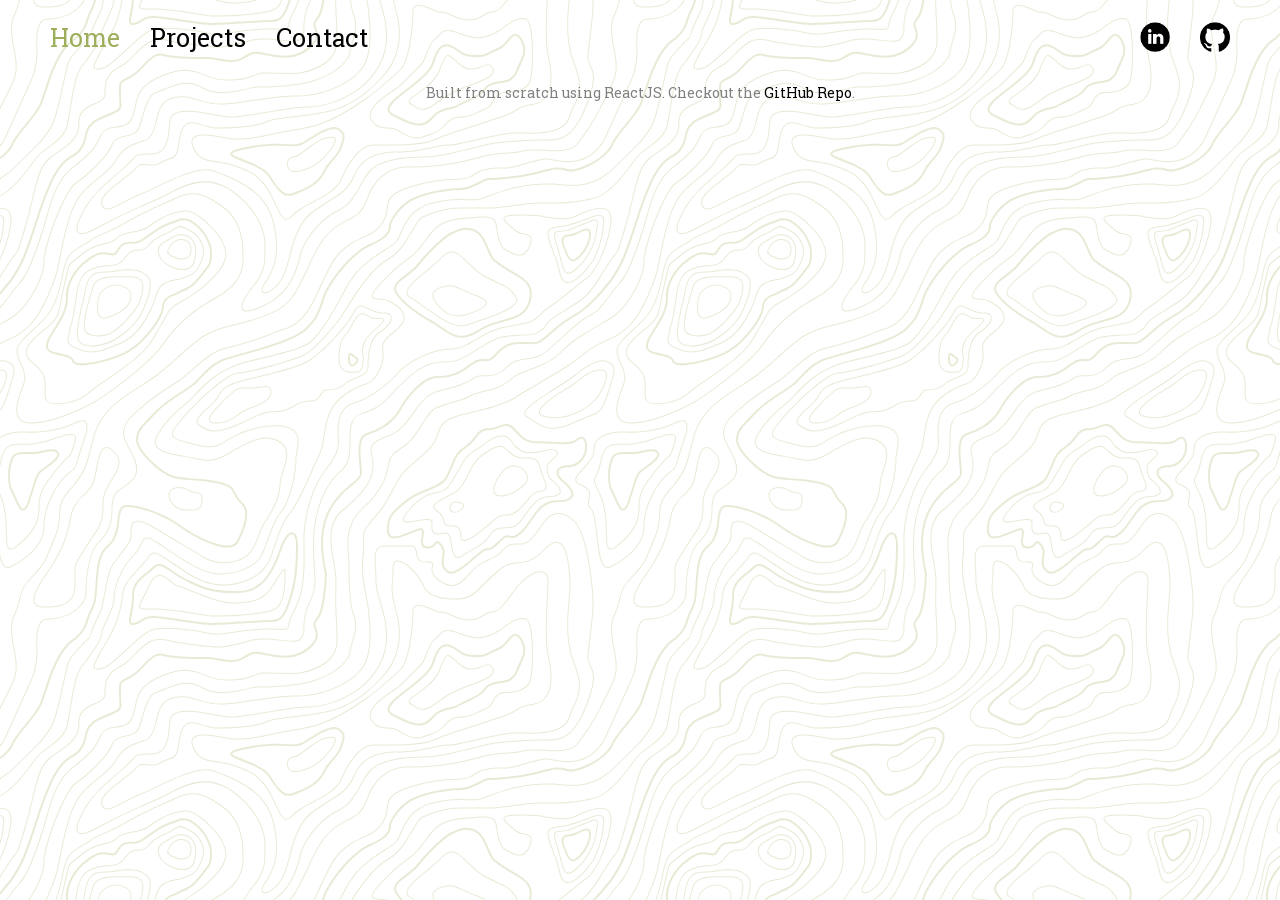
<file: index.html>
<!DOCTYPE html><html lang="en"><head><meta charset="utf-8"><link href="/favicon.ico" rel="icon"><meta content="width=device-width,initial-scale=1" name="viewport"><meta content="#000000" name="theme-color"><meta content="Web site created using create-react-app" name="description"><link href="/manifest.json" rel="manifest"><title>Ethan Ikegami</title><meta content="Ethan Ikegami" name="title" key="title"><meta content="ethanikegami.com/" property="og:url"><meta content="website" property="og:type"><meta content="Ethan Ikegami" property="og:title"><meta content="summary" name="twitter:card"><meta content="My Personal Website" property="og:description"><meta content="/cover.jpg" property="og:image"><script src="/static/js/main.395ad95c.js" defer></script><link href="/static/css/main.5279d4ab.css" rel="stylesheet"><style>.Typewriter__cursor{-webkit-animation:Typewriter-cursor 1s infinite;animation:Typewriter-cursor 1s infinite;margin-left:1px}@-webkit-keyframes Typewriter-cursor{0%{opacity:0}50%{opacity:1}100%{opacity:0}}@keyframes Typewriter-cursor{0%{opacity:0}50%{opacity:1}100%{opacity:0}}</style><link href="https://www.googletagmanager.com" rel="preconnect"><link href="https://www.google-analytics.com" rel="preconnect"></head><body><noscript>You need to enable JavaScript to run this app.</noscript><div id="root"><header class=""><nav class=""><ul class="leftNav"><li><a href="/" class="activeLink" aria-current="page">Home</a></li><li><a href="/projects" class="hover-anim">Projects</a></li><li><a href="/contact" class="hover-anim">Contact</a></li></ul><div class="hamburger"><span class="bar left"></span><span class="bar gone"></span><span class="bar right"></span></div><ul class="rightNav"><li class="hover-anim"><a href="https://www.linkedin.com/in/ethan-ikegami/" rel="noopener noreferrer" target="_blank"><img src="/static/media/linkedin.0671d7e5868d79521147.webp" class="linkedin" width="30px"></a></li><li class="hover-anim"><a href="https://github.com/ikeg225" rel="noopener noreferrer" target="_blank"><img src="/static/media/github.5be6112ee0e861c81f27.webp" class="github" width="30px"></a></li></ul></nav></header><div class="content"><div class="main"><div class="leftMain"><h1>Hey there, my<br>name's Ethan!</h1><h2>I'm a<div class="Typewriter" data-testid="typewriter-wrapper"><span class="wrap">web de</span><span class="Typewriter__cursor">|</span></div></h2><h2>based in Berkeley, CA.</h2></div><div class="rightMain"><img src="/static/media/ethanikegami.b5f10b08fe7a31f959e5.jpg" alt="picture of ethan ikegami"></div></div><div class="aboutMe"><h1>More about me</h1><div class="whiteBack"><h2>I am an undergraduate student at <span class="green">UC Berkeley </span>studying<span class="green"> Computer Science and Data Science</span> with an emphasis in business and industrial analytics. I am passionate about using software applications and machine learning models that I've built to improve people's everyday lives. I also am an<span class="green"> entrepreneur by heart</span> and love working on internet marketing projects that reach hundreds of thousands of people.</h2><h2>During my free time, I love playing/watching basketball, going on hikes, late night runs, and trying out new foods.</h2></div></div><div class="experience"><h1>My experience</h1><div class="whiteBack"><h2>I started a website called Sports Quiz which is an interactive sports site that quizzes users on sports related topics. It has reached over 315K users, 5M pageviews, and served more than 16.5M ad impressions during the site's lifetime. The website was built using <span class="green">Typescript</span>, <span class="green">TailwindCSS</span>, and NextJS with incremental static regeneration. The quiz application of the website was built separately and is a <span class="green">MERN</span> (MongoDB, Express, ReactJS, NodeJS) fullstack application built from scratch.</h2><h2>I am currently a <span class="green">web developer intern</span> at The Daily Californian which is the news outlet of the UC Berkeley campus and the Berkeley, CA community. We are transitioning their WordPress website to a React based one. Using <span class="green">NextJS</span>, which supports hybrid static and server side rendering, our final site will be able to load thousands of static pages and significantly improve the response time of the website. We are using custom built <span class="green">PHP APIs</span> that query data from WordPress which allows writers at the organization to still use the familiar WP interface.</h2><h2>This summer, I will be interning at Wells Fargo through their Technology Program as a <span class="green">software engineer</span>.</h2><div class="logos"><img src="/static/media/sportsquiz.007c2e5dfbc1a0ecb4ae.jpg" class="cv"><img src="/static/media/dailycal.d880cbc01cd2c6b8399e.jpg" class="dc"><img src="/static/media/wellfargo.2c1999bf87237d7fe0cc.jpg" class="wf"></div></div></div><div class="resume"><h1>Resume</h1><div class="whiteBack"><h2>For a more concise version of my experience highlighting my most relevant skills, please checkout my resume below!</h2><div class="resButton"><a href="/static/media/Ethan-Ikegami-Resume.43520cf97d14f0c8a42a.pdf" rel="noopener noreferrer" target="_blank"><button>Resume</button></a></div></div></div></div><footer><p>Built from scratch using ReactJS. Checkout the <a href="https://github.com/ikeg225/work-website" class="hover-anim" rel="noopener noreferrer" target="_blank">GitHub Repo</a>.</p></footer></div><script src="https://www.googletagmanager.com/gtag/js?id=G-WY5HW5RE3T" async></script></body></html>
</file>
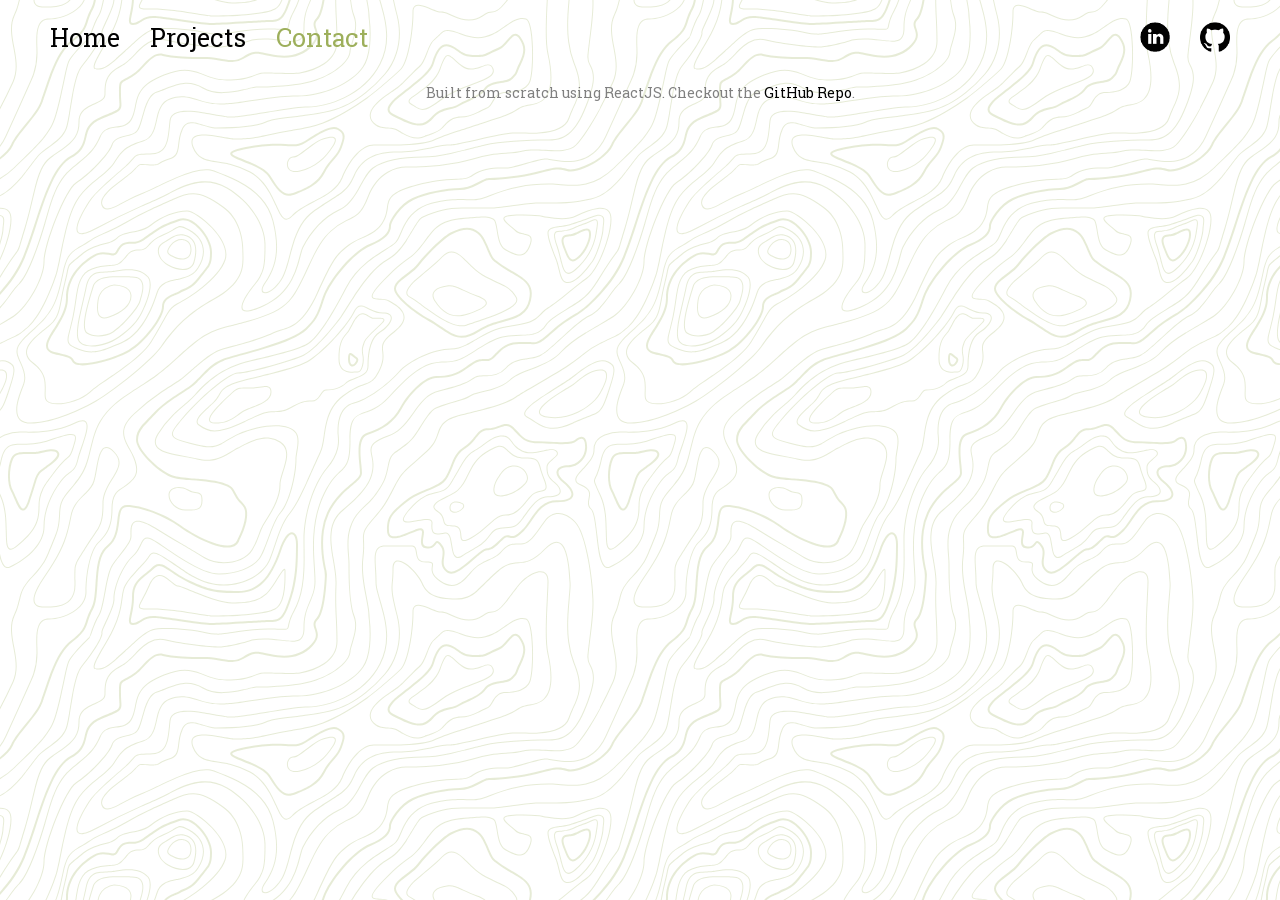
<file: contact/index.html>
<!DOCTYPE html><html lang="en"><head><meta charset="utf-8"><link href="/favicon.ico" rel="icon"><meta content="width=device-width,initial-scale=1" name="viewport"><meta content="#000000" name="theme-color"><meta content="Web site created using create-react-app" name="description"><link href="/manifest.json" rel="manifest"><title>Ethan Ikegami</title><meta content="Ethan Ikegami" name="title" key="title"><meta content="ethanikegami.com/" property="og:url"><meta content="website" property="og:type"><meta content="Ethan Ikegami" property="og:title"><meta content="summary" name="twitter:card"><meta content="My Personal Website" property="og:description"><meta content="/cover.jpg" property="og:image"><script src="/static/js/main.395ad95c.js" defer></script><link href="/static/css/main.5279d4ab.css" rel="stylesheet"><link href="https://www.googletagmanager.com" rel="preconnect"></head><body><noscript>You need to enable JavaScript to run this app.</noscript><div id="root"><header class=""><nav class=""><ul class="leftNav"><li><a href="/" class="hover-anim">Home</a></li><li><a href="/projects" class="hover-anim">Projects</a></li><li><a href="/contact" class="activeLink" aria-current="page">Contact</a></li></ul><div class="hamburger"><span class="bar left"></span><span class="bar gone"></span><span class="bar right"></span></div><ul class="rightNav"><li class="hover-anim"><a href="https://www.linkedin.com/in/ethan-ikegami/" rel="noopener noreferrer" target="_blank"><img class="linkedin" src="/static/media/linkedin.0671d7e5868d79521147.webp" width="30px"></a></li><li class="hover-anim"><a href="https://github.com/ikeg225" rel="noopener noreferrer" target="_blank"><img class="github" src="/static/media/github.5be6112ee0e861c81f27.webp" width="30px"></a></li></ul></nav></header><div><div class="contactForm"><div class="headerOne"><h1>Let's talk!</h1></div><div class="contactGreen"><form><label>Hey there, my name is</label><input name="first_name" placeholder="first name" required type="text"><input name="last_name" placeholder="last name" required type="text"><label>and you can get back to me at</label><input name="user_email" placeholder="email" required type="email"><label>.</label><label>I wanted to talk to you about:</label><br><textarea name="message" placeholder="type something here..." required style="height:36px" type="text"></textarea><br><div class="centerUnder"><button>send</button></div></form></div></div></div><footer><p>Built from scratch using ReactJS. Checkout the <a href="https://github.com/ikeg225/work-website" class="hover-anim" rel="noopener noreferrer" target="_blank">GitHub Repo</a>.</p></footer></div><script src="https://www.googletagmanager.com/gtag/js?id=G-WY5HW5RE3T" async></script></body></html>
</file>
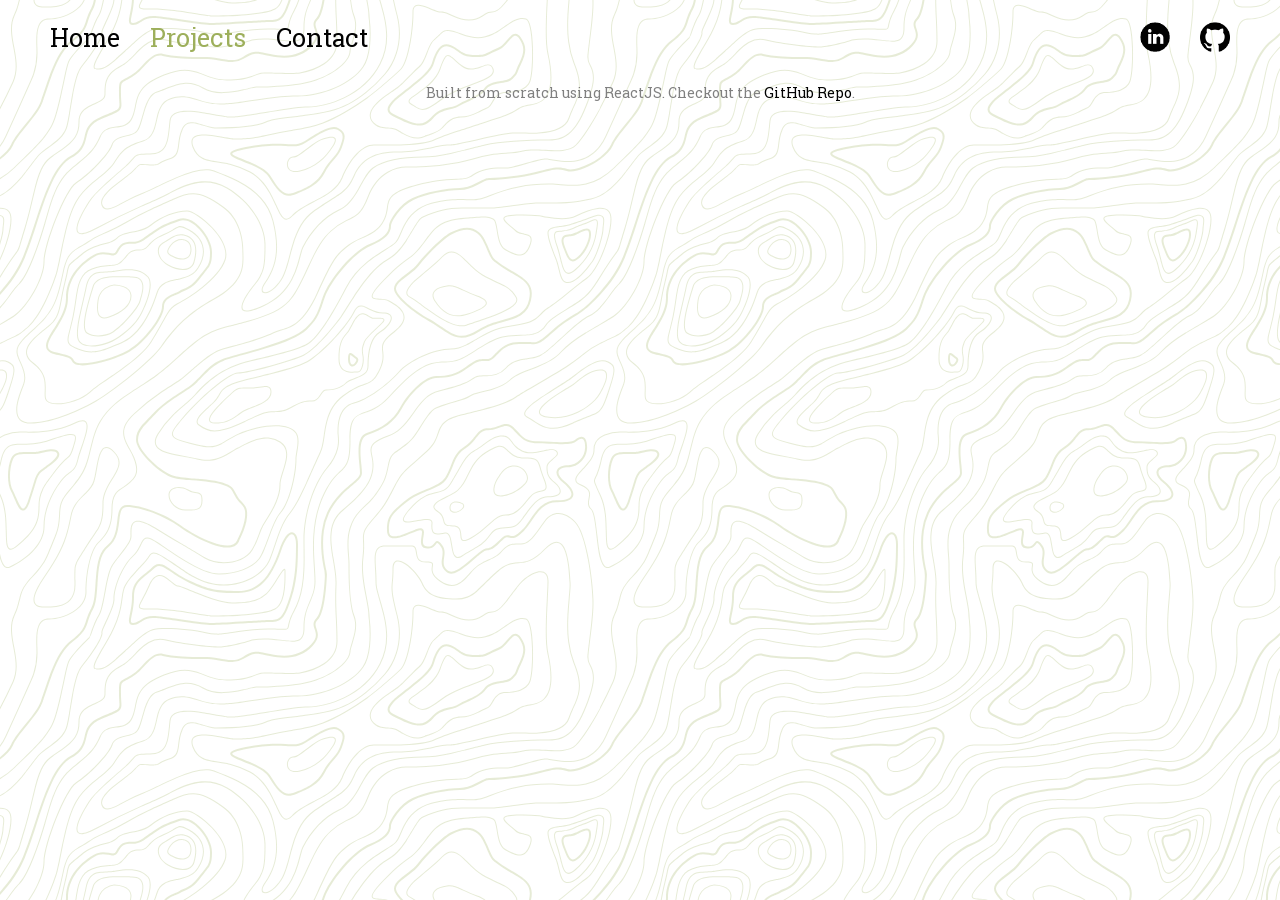
<file: projects/index.html>
<!DOCTYPE html><html lang="en"><head><meta charset="utf-8"><link href="/favicon.ico" rel="icon"><meta content="width=device-width,initial-scale=1" name="viewport"><meta content="#000000" name="theme-color"><meta content="Web site created using create-react-app" name="description"><link href="/manifest.json" rel="manifest"><title>Ethan Ikegami</title><meta content="Ethan Ikegami" name="title" key="title"><meta content="ethanikegami.com/" property="og:url"><meta content="website" property="og:type"><meta content="Ethan Ikegami" property="og:title"><meta content="summary" name="twitter:card"><meta content="My Personal Website" property="og:description"><meta content="/cover.jpg" property="og:image"><script src="/static/js/main.395ad95c.js" defer></script><link href="/static/css/main.5279d4ab.css" rel="stylesheet"><link href="https://www.googletagmanager.com" rel="preconnect"></head><body><noscript>You need to enable JavaScript to run this app.</noscript><div id="root"><header class=""><nav class=""><ul class="leftNav"><li><a href="/" class="hover-anim">Home</a></li><li><a href="/projects" class="activeLink" aria-current="page">Projects</a></li><li><a href="/contact" class="hover-anim">Contact</a></li></ul><div class="hamburger"><span class="bar left"></span><span class="bar gone"></span><span class="bar right"></span></div><ul class="rightNav"><li class="hover-anim"><a href="https://www.linkedin.com/in/ethan-ikegami/" rel="noopener noreferrer" target="_blank"><img src="/static/media/linkedin.0671d7e5868d79521147.webp" width="30px" class="linkedin"></a></li><li class="hover-anim"><a href="https://github.com/ikeg225" rel="noopener noreferrer" target="_blank"><img src="/static/media/github.5be6112ee0e861c81f27.webp" width="30px" class="github"></a></li></ul></nav></header><div class="latest"><h1 class="pageTitle">Latest Projects</h1><div class="filter"><button class="buttSelected" value="all">All</button><button class="" value="web">Web Dev</button><button class="" value="software">Software</button><button class="" value="data">Data Science</button></div><div class="singleproject"><div class="logo"><img src="/projectImages/corevest.webp" width="150px"></div><div class="text"><h1>CoreVest Finance</h1><h2>CoreVest Finance meets the demand for affordable debt capital by a broad range of residential real estate investors. Interning as a data scientist in the summer of 2021, my partner and I built a profile persona of customers based on previously inaccessible application data using custom python scripts and OCR software. Using Random Forests, we created a model that predicted with 97.82% accuracy if a loan will be closed, withdrawn, or rejected. This information would not be known until months or years into the loan process.</h2><h2 class="technology">Python, Pandas, NumPy, OCR, Regex, Scikit-Learn</h2><h2 class="more"><div>Contact for code</div></h2></div></div><div class="singleproject"><div class="logo"><img src="/projectImages/dailycal.webp" width="150px"></div><div class="text"><h1>The Daily Californian</h1><h2>The Daily Californian is the news outlet of the UC Berkeley campus and the Berkeley, CA community. We are transitioning their WordPress website to a React based one. Using NextJS, which supports hybrid static and server side rendering, our final site will be able to load thousands of static pages and significantly improve the response time of the website. We are using custom built PHP APIs that query data from WordPress which allows writers at the organization to still use the familiar WP interface. In order to maximize ad revenue, we plan on implementing header bidding with the PrebidJS wrapper and Google Ad Manager.</h2><h2 class="technology">ReactJS, NextJS, HTML, CSS, JavaScript, JSX, PHP</h2><h2 class="more"><a href="https://www.dailycal.org/" rel="noopener noreferrer" target="_blank">Website</a></h2></div></div><div class="singleproject"><div class="logo"><img src="/projectImages/uber.webp" width="150px"></div><div class="text"><h1>Uber Project</h1><h2>The problem Uber faced was that the company's pre-existing traffic estimates were wildly incorrect given the COVID-19 lockdown. This is interesting because solving the problem will save the company millions of dollars and allow us to reduce traffic congestion, which will help both the environment and save people time. We worked with multiple datasets from different sources in order to cluster data spatially using Google Plus Codes and census tract geojson to perform analysis on the impact COVID lockdown had on traffic in San Francisco. We built a time series model to account for the lockdown’s impact and was able to accurately predict travel time to different locations with 99.13% R2 score and RMSE of 2.11 seconds.</h2><h2 class="technology">Python, Pandas, GeoJSON, Scikit-Learn, Seaborn</h2><h2 class="more"><a href="/projectImages/uber-movement.pdf" rel="noopener noreferrer" target="_blank">Project Report</a></h2></div></div><div class="singleproject"><div class="logo"><img src="/projectImages/git.webp" width="150px"></div><div class="text"><h1>Gitlet</h1><h2>Implemented my own version-control system that mimics the basic features of Git including init, add, commit, rm, log, global-log, find, status, checkout, branch, rm-branch, reset, and merge. The internal structure of the software included blobs (saved content of the files), trees (directory structures mapping names to references to blobs and other trees), and commits (combinations of log messages, other metadata (commit date, author, etc.), a reference to a tree, and references to parent commits). Used cryptographic hash functions like SHA-1, serialization, directory manipulation, graph traversals, and integration tests. The application was built with Java.</h2><h2 class="technology">Java, JUnit, Directory Manipulation, Serialization, SHA-1, Graphs</h2><h2 class="more"><a href="https://gitfront.io/r/user-6033489/6e10c20aa93e7a78e9d131a5d2eb4d72aa4923e9/Gitlet/" rel="noopener noreferrer" target="_blank">GitHub</a></h2></div></div><div class="singleproject"><div class="logo"><img src="/projectImages/quiz.webp" width="150px"></div><div class="text"><h1>Sports Quiz</h1><h2>I started a website called Sports Quiz which is an interactive sports website that quizzes users on sports related topics. It has reached over 315K users, 5M pageviews, and served more than 16.5M ad impressions during the site's lifetime. The website was built using NextJS with Typescript and TailwindCSS. Since the website queries data that changes often from a MongoDB instance, incremental static regeneration was implemented to keep the site up to date. The quiz application of the website was separately built from the main site and is a MERN fullstack application built from scratch. The frontend portion of the website was built with ReactJS and vanilla CSS. Axios was used to fetch quiz data from the backend API. The backend portion of the website was built with NodeJS, Express, and MongoDB. The Mongoose library was used to do CRUD operations in the MongoDB instance. HTTP requests are first checked in the backend and then sent to the frontend portion of the application.</h2><h2 class="technology">NextJS, Typescript, TailwindCSS, CSS, JavaScript, MongoDB, Axios, Express, NodeJS, Mongoose, Instagram marketing, SEO</h2><h2 class="more"><a href="https://github.com/ikeg225/sports-quiz/" rel="noopener noreferrer" target="_blank">Main Site</a> and <a href="https://github.com/ikeg225/quiz-app/" rel="noopener noreferrer" target="_blank">Quiz App</a></h2></div></div><div class="singleproject"><div class="logo"><img src="/projectImages/cube.webp" width="150px"></div><div class="text"><h1>Jumping Cube</h1><h2>Built a two-person, pure strategy game called Jumping Cube. This game involves no element of chance and allows a user to play against a computer or against another person, or to allow the computer to play itself. Implemented the game functionality in Java. The AI was built using the minimax algorithm to decide what is the next best move and alpha-beta pruning to improve the efficiency of the decision making process. Connected the backend to a graphical interface (GUI) that was implemented using Graphics2D. Used JUnit for both unit and integration testing.</h2><h2 class="technology">Java, Graphics2D, Minimax Algorithm, JUnit</h2><h2 class="more"><a href="https://github.com/ikeg225/jumping-cube/" rel="noopener noreferrer" target="_blank">GitHub</a></h2></div></div><div class="singleproject"><div class="logo"><img src="/projectImages/firewatch.webp" width="150px"></div><div class="text"><h1>FireWatch Chatbot</h1><h2>Developed a Facebook chatbot for CalSAFE that provides the public information about fire preparedness, ecology, recovery, and emergency protocols. The chatbot uses an NLP classification model that identifies questions about wildfires and provides the user with helpful responses and related questions. The data was collected from question and answer outlets like Reddit, Twitter, and Yahoo Answers then classified manually. The bot is hosted on Heroku using Flask.</h2><h2 class="technology">Python, Spacy, Scikit-Learn, NLTK, Heroku, Flask, Facebook API</h2><h2 class="more"><a href="https://github.com/jstehn/FirewatchChatbot" rel="noopener noreferrer" target="_blank">GitHub Repo</a></h2></div></div><div class="singleproject"><div class="logo"><img src="/projectImages/enigma.webp" width="150px"></div><div class="text"><h1>Enigma Machine</h1><h2>Enigma machines were devices that Germany used during World War II to encrypt its military communications. This project involves building a simulated version of this machine. My software takes descriptions of possible initial configurations through cyclic permutations, rotors, ringstellung, and plugboards to encode or decode messages (the Enigma algorithms are reciprocal, meaning that encryption is its own inverse operation). For example, the phrase “HELLO THERE” would be encoded into “XJFXZ KPVZP” with a specific set of settings. Notice how the same letters (in this case “E” and “L”) can have different letters in the encoding. This makes the cipher very difficult to break.</h2><h2 class="technology">Java, JUnit</h2><h2 class="more"><div>Contact for code</div></h2></div></div><div class="singleproject"><div class="logo"><img src="/projectImages/hoop.webp" width="150px"></div><div class="text"><h1>HoopOriginals & DunkVintage</h1><h2>Started two Instagram accounts in the basketball niche and grew both accounts to over 110k+ and 35k+ followers. The accounts reach a combined 24 million+ sports fans and 650k+ content interactions through posts every month. Using the accounts, I was able to create multiple streams of income and optimize traffic funneling. After strategizing and developing my own methods to increase followers, likes, and engagement, I was able to develop an automated content curation process to grow the accounts exponentially with minimal effort. Used Quadratic Discriminant Analysis to build a model that predicts how well a post will perform with 70.59% precision. This allowed me to determine what content to post and optimize growth. I also explored and analyzed accounts posting schedule and post type yielding a 56.63% increase in engagement.</h2><h2 class="technology">Python, NumPy, Scikit-Learn, Beautiful Soup</h2><h2 class="more"><a href="https://www.instagram.com/hooporiginals/" rel="noopener noreferrer" target="_blank">HoopOriginals</a> and <a href="https://www.instagram.com/dunkvintage/" rel="noopener noreferrer" target="_blank">DunkVintage</a></h2></div></div><div class="singleproject"><div class="logo"><img src="/projectImages/nba.webp" width="150px"></div><div class="text"><h1>NBA Hall of Fame Predictions</h1><h2>Predicted NBA Hall of Fame status with 95.8% accuracy. All game data was collected from Basketball References and honors/awards acquired from Wikipedia using Urlib/BeautifulSoup/Regex. The data collected was cleaned using Pandas/NumPy. Every season of each 4,985 players that have any NBA or ABA stats were included in the dataset. For each of the seasons, the Per Game regular season/playoffs and Advanced regular season/playoffs were used. Used PCA for dimensionality reduction and searching for patterns in high-dimensional data.</h2><h2 class="technology">Python, Urlib, Beautiful Soup, Regex, Pandas, NumPy, PCA</h2><h2 class="more"><a href="https://github.com/ikeg225/predicting-nba-hall-of-fame" rel="noopener noreferrer" target="_blank">GitHub Repo</a></h2></div></div><div class="singleproject"><div class="logo"><img src="/projectImages/scheme.webp" width="150px"></div><div class="text"><h1>Scheme Interpreter</h1><h2>Implemented a Scheme interpreter built with Python. Using the REPL (read, evaluate, print, loop) method, the scheme code is first parsed through lexical and syntactic analysis using mutually recursive functions. Then the next step is the evaluation of the tokenized input and calling specific functions depending on the code. The obtained value is then printed and the loop continues allowing for the user to enter in another line of Scheme code.</h2><h2 class="technology">Python</h2><h2 class="more"><div>Contact for code</div></h2></div></div><div class="singleproject"><div class="logo"><img src="/projectImages/scramble.webp" width="150px"></div><div class="text"><h1>Space Scramble</h1><h2>Worked with a team of web developers to create an educational online word scramble website game that helps students improve their vocabulary, learn problem-solving skills, and encourage creativity. The theme of the website is space, so all words scrambled fit into this theme. The site was designed using Figma and built from scratch using HTML, CSS, and vanilla JavaScript. Other features include user authentication and leaderboard database using Firebase. The project was developed and deployed within three weeks.</h2><h2 class="technology">HTML, CSS, JavaScript, Firebase, Web Storage API, Figma</h2><h2 class="more"><a href="https://github.com/SquidSquad484/TOPGameJam1" rel="noopener noreferrer" target="_blank">Github Repo</a> and <a href="https://squidsquad484.github.io/TOPGameJam1/" rel="noopener noreferrer" target="_blank">Website</a></h2></div></div></div><footer><p>Built from scratch using ReactJS. Checkout the <a href="https://github.com/ikeg225/work-website" rel="noopener noreferrer" target="_blank" class="hover-anim">GitHub Repo</a>.</p></footer></div><script src="https://www.googletagmanager.com/gtag/js?id=G-WY5HW5RE3T" async></script></body></html>
</file>
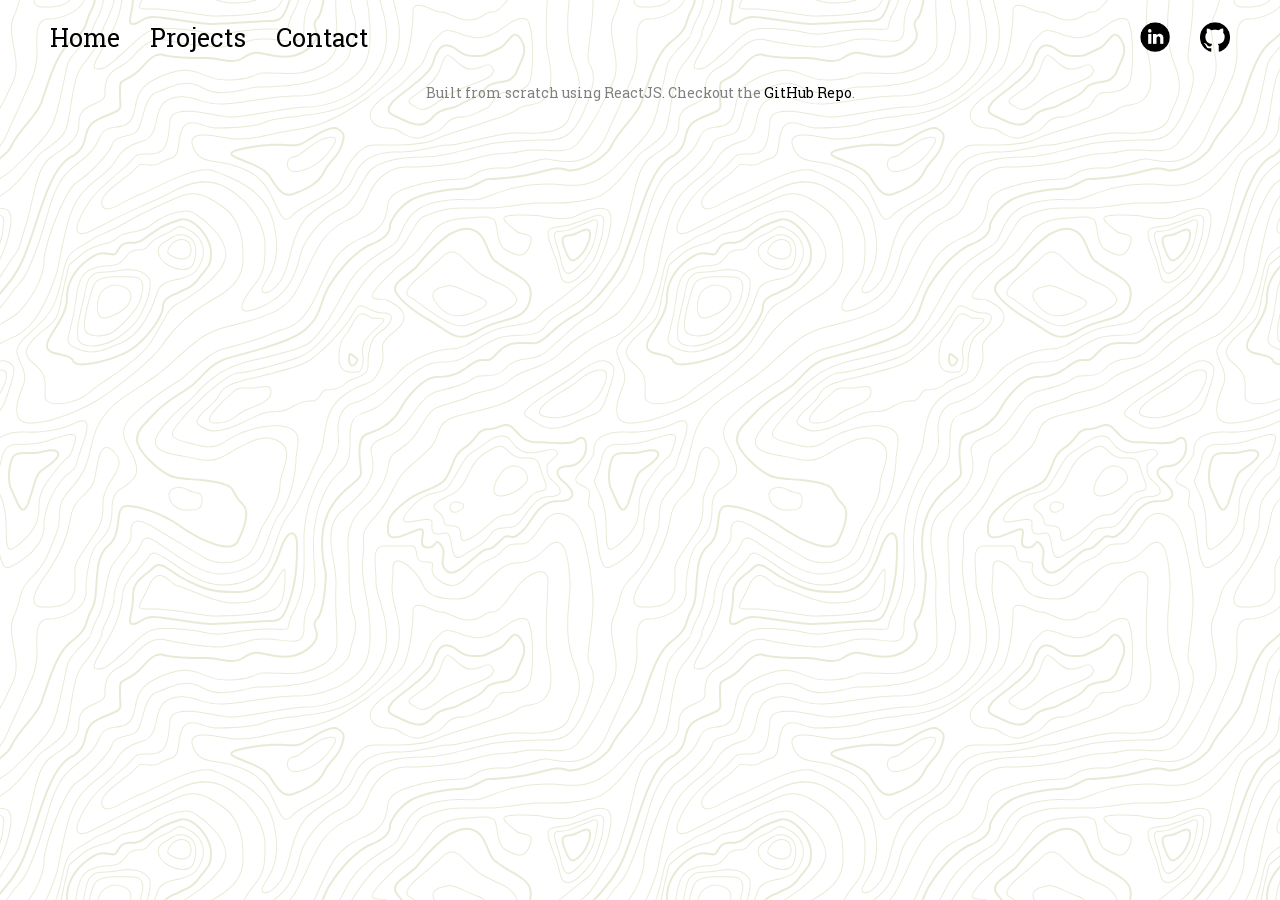
<file: 200.html>
<!doctype html><html lang="en"><head><meta charset="utf-8"/><link rel="icon" href="/favicon.ico"/><meta name="viewport" content="width=device-width,initial-scale=1"/><meta name="theme-color" content="#000000"/><meta name="description" content="Web site created using create-react-app"/><link rel="manifest" href="/manifest.json"/><title>Ethan Ikegami</title><meta name="title" key="title" content="Ethan Ikegami"/><meta property="og:url" content="ethanikegami.com/"/><meta property="og:type" content="website"/><meta property="og:title" content="Ethan Ikegami"/><meta name="twitter:card" content="summary"/><meta property="og:description" content="My Personal Website"/><meta property="og:image" content="/cover.jpg"/><script defer="defer" src="/static/js/main.395ad95c.js"></script><link href="/static/css/main.5279d4ab.css" rel="stylesheet"></head><body><noscript>You need to enable JavaScript to run this app.</noscript><div id="root"></div></body></html>
</file>
<file: static/css/main.5279d4ab.css>
@font-face{font-family:Roboto Slab;src:url(/static/media/roboto-slab.regular.7ce86de3a11228c75d5e.ttf)}@font-face{font-family:Roboto Slab Bold;src:url(/static/media/roboto-slab.bold.b4a6cff80bc429d3416d.ttf)}body{background-attachment:fixed;background-image:url(/static/media/topography.c38732356a04a5f9e799.svg);background-repeat:repeat;margin:0}a{color:#000;text-decoration:none}h1{font-family:Roboto Slab Bold;font-size:35px}h2{font-family:Roboto Slab;font-size:20px}.hover-anim{color:#000;display:inline-block;position:relative}.hover-anim:after{background-color:#000;bottom:-4px;content:"";height:2px;left:0;position:absolute;-webkit-transform:scaleX(0);transform:scaleX(0);-webkit-transform-origin:bottom right;transform-origin:bottom right;transition:-webkit-transform .25s ease-out;transition:transform .25s ease-out;transition:transform .25s ease-out,-webkit-transform .25s ease-out;width:100%}.hover-anim:hover:after{-webkit-transform:scaleX(1);transform:scaleX(1);-webkit-transform-origin:bottom left;transform-origin:bottom left}@media (max-width:1024px){h1{font-size:35px}h2{font-size:20px}}@media (max-width:425px){h1{font-size:25px}h2{font-size:14px}}nav{align-items:stretch;display:flex;flex-direction:row;justify-content:space-between;margin:5px 0;padding:15px 50px}header{position:-webkit-sticky;position:sticky;top:-100px;transition:.5s;z-index:1000}header.active{background-color:#fff;box-shadow:0 7px 29px 0 hsla(240,5%,41%,.2);top:0;transition:top 1.5s,background-color 0s,box-shadow 0s}.leftNav,.rightNav{display:flex;flex-direction:row;gap:30px;list-style:none;margin:0;padding:0}.leftNav{font-family:Roboto Slab;font-size:25px}.rightNav li{align-self:center;display:flex}.rightNav li a{display:flex}.activeLink{color:#9daf5b}.hamburger{display:none}.bar{background-color:#101010;display:block;height:3px;margin:5px auto;transition:all .3s ease-in-out;width:25px}@media (max-width:1024px){.leftNav{font-size:20px}}@media (max-width:600px){nav{margin:10px 0 15px;padding:15px 35px}.rightNav{gap:10px}.github,.linkedin{width:25px}.leftNav{font-size:20px}.hamburger{cursor:pointer;display:block;z-index:2}.leftNav{background-color:hsla(0,0%,100%,.95);flex-direction:column;gap:20px;height:100%;justify-content:center;left:-100%;position:fixed;text-align:center;top:0;transition:.3s;width:100%;z-index:1}.leftNav.active{left:0}.bar.gone.active{opacity:0}.bar.left.active{-webkit-transform:translateY(8px) rotate(45deg);transform:translateY(8px) rotate(45deg)}.bar.right.active{-webkit-transform:translateY(-8px) rotate(-45deg);transform:translateY(-8px) rotate(-45deg)}}@media (max-width:320px){nav{margin:5px 0}}.green{color:#9daf5b}.content{align-items:center;display:inline-flex;flex-direction:column}.aboutMe,.experience,.resume{margin-bottom:100px;width:55%}.resume button{background-color:#fff;border:2px solid #9daf5b;border-radius:5px;color:#9daf5b;font-family:Roboto Slab;font-size:20px;padding:10px 40px}.resume button:hover{background-color:#9daf5b;color:#fff}.main{align-items:center;display:flex;flex-direction:row;gap:100px;justify-content:center;margin-bottom:30px}.leftMain h1{font-family:Roboto Slab Bold;font-size:45px}.leftMain h2{display:flex;flex-direction:row;font-family:Roboto Slab;font-size:25px;gap:7px;margin:0}.wrap{color:#9daf5b}.rightMain{-webkit-filter:drop-shadow(10px 10px 5px rgba(0,0,0,.25));filter:drop-shadow(10px 10px 5px rgba(0,0,0,.25))}.rightMain img{-webkit-clip-path:circle();clip-path:circle();width:400px}.logos{display:flex;flex-direction:row;flex-wrap:wrap;justify-content:space-evenly;margin-top:50px}.logos img{width:100px}.resButton{text-align:center;width:100%}.whiteBack{background-color:#fff;border-radius:20px;box-shadow:0 7px 29px 0 hsla(240,5%,41%,.2);padding:20px 40px}@media (max-width:1024px){.leftMain h1{font-size:35px}.leftMain h2{font-size:20px}.rightMain img{width:300px}.aboutMe,.experience,.resume{width:65%}}@media (max-width:768px){.aboutMe,.experience,.resume{margin-bottom:60px;width:80%}.main{flex-direction:column;gap:0;margin-bottom:0;margin-top:20px}}@media (max-width:425px){.main{margin-top:0}.leftMain h1{font-size:35px}.rightMain img{margin-top:-30px;width:250px}.aboutMe,.experience,.resume{width:80%}.logos img{margin-bottom:25px;width:70px}.resButton button{font-size:14px}.whiteBack{padding:20px 25px}}@media (max-width:375px){.whiteBack{padding:20px}.aboutMe,.experience,.resume{width:85%}}.contactForm{margin:100px auto;width:80%}.contactForm h1{font-size:35px}label{font-family:Roboto Slab;font-size:25px}input{margin:5px;text-align:center}input,textarea{background-color:transparent;border:none;border-bottom:2px solid #9daf5b;font-family:Roboto Slab;font-size:25px}textarea{margin-top:10px;resize:none;width:95%}.contactGreen{background-color:#fff;border-radius:20px;box-shadow:0 7px 29px 0 hsla(240,5%,41%,.2);margin:50px;padding:50px}form{color:#000;line-height:75px}:focus{outline:none}button{background-color:#fff;border:2px solid #9daf5b;border-radius:5px;color:#9daf5b;font-family:Roboto Slab;font-size:20px;padding:10px 40px}button:hover{background-color:#9daf5b;color:#fff}.centerUnder{text-align:center;width:100%}.centerUnderText{font-family:Roboto Slab Bold;font-size:20px;text-align:center}.headerOne{margin-left:7vh}@media (max-width:768px){input,label{font-size:20px}input{width:40%}textarea{font-size:20px}}@media (max-width:600px){.contactForm{margin:20px auto 100px;width:80%}.contactForm h1{font-size:25px}label{font-size:15px}input{width:40%}input,textarea{font-size:14px}.contactGreen{margin:10px;padding:40px}form{line-height:35px}button{border-radius:5px;font-size:14px;padding:5px 20px}.headerOne{margin-left:2vh}.contactForm{width:90%}.centerUnderText{font-size:14px}}.pageTitle{text-align:center}.filter{display:flex;flex-direction:row;gap:20px;justify-content:center;padding-bottom:30px}.filter button{padding:5px 20px}.singleproject{align-items:center;background-color:#fff;border-radius:10px;box-shadow:0 7px 29px 0 hsla(240,5%,41%,.2);display:flex;flex-direction:row;margin:50px 250px}.text{margin:10px 20px}.text h1{font-size:25px}.text h2{font-size:15px}.logo{margin:20px}.buttSelected{background-color:#9daf5b;color:#fff}.technology{font-style:italic}.more a{color:#9daf5b}@media (max-width:1024px){.singleproject{margin:50px 150px}.pageTitle{font-size:30px}.filter button{font-size:15px}.singleproject{margin:50px 60px}.text h1{font-size:20px}.text h2{font-size:12px}.logo img{width:125px}}@media (max-width:768px){.pageTitle{font-size:25px}.filter button{font-size:12px}.text h1{font-size:17px}.text h2{font-size:12px}.logo img{width:115px}}@media (max-width:600px){.filter{flex-wrap:wrap;margin:0 20px;padding-bottom:10px}.singleproject{flex-direction:column;margin:50px 30px}.filter button{font-size:12px}.logo img{width:100px}}@media (max-width:320px){.singleproject{margin:50px 20px}.logo img{width:80px}}footer{color:gray;font-family:Roboto Slab;font-size:14px;margin:auto 20px;text-align:center}@media (max-width:1024px){footer{font-size:11px}}
/*# sourceMappingURL=main.5279d4ab.css.map*/
</file>
